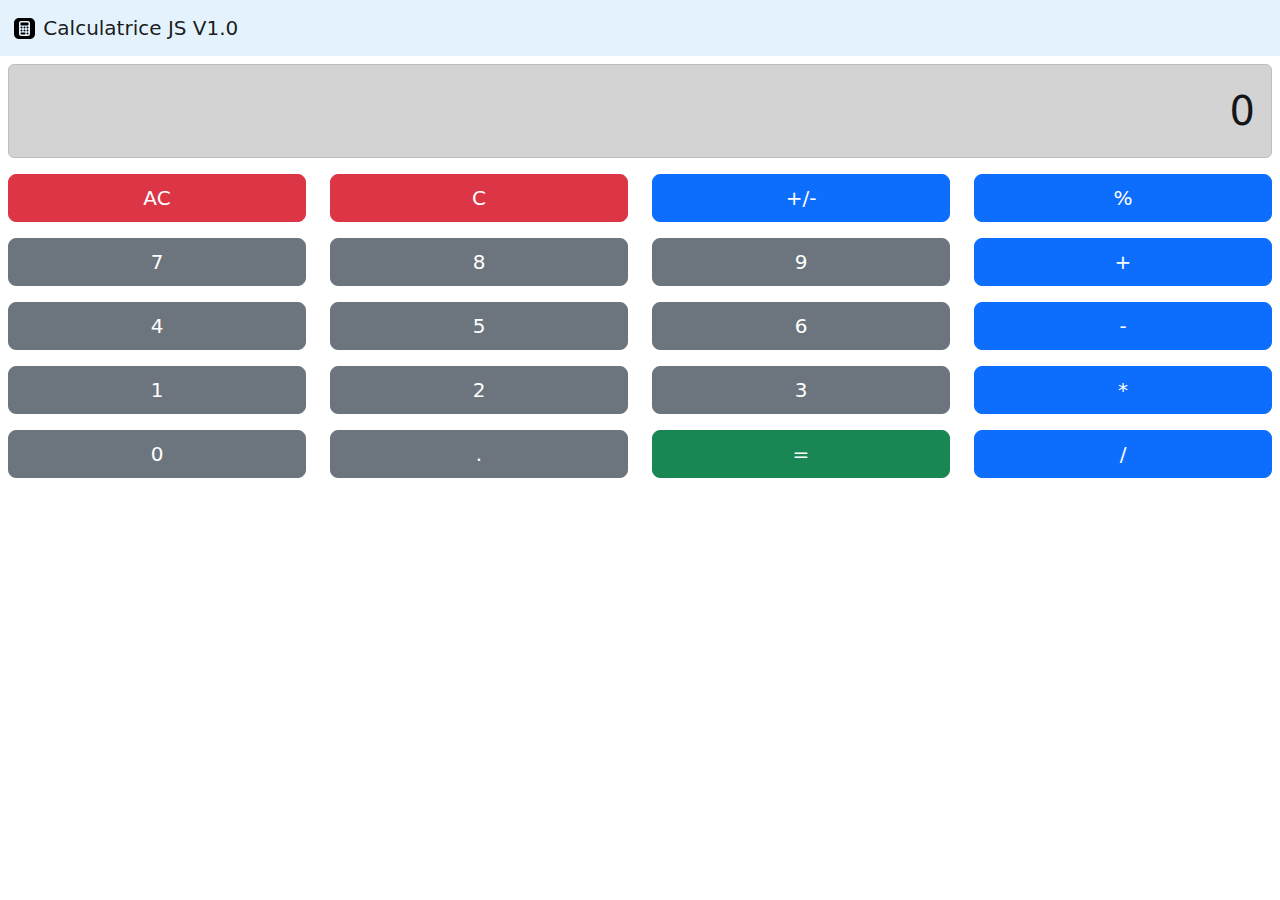
<file: prog_web/TP1/index.html>
<!doctype html>
<html lang="fr">
    <head>
        <meta charset="utf-8">
        <meta name="viewport" content="width=device-width, initial-scale=1">
        <meta name="description" content="TP ENSISA 1A IR - Calculatrice en JS">
        <meta name="author" content="Jonathan Weber">
        <title>Calculatrice JS</title>

        <!-- Include Bootstrap CSS -->  
        <link rel="stylesheet" href="css/bootstrap.min.css">
        <link rel="stylesheet" href="css/custom.css">
    </head>

    <body>

        <nav class="navbar" style="background-color: #e3f2fd;">
            <div class="container-fluid">
              <a class="navbar-brand" href="#">
                <img src="img/icons8-calculator.svg" alt="Logo" width="25" height="25" class="d-inline-block align-text-top">
                Calculatrice JS V1.0
              </a>
            </div>
        </nav>

        <div class="alert alert-dark m-2 text-end fs-1" id="display" role="alert">
            0
        </div>

        <div class="d-grid gap-4 p-2 d-md-flex">
            <button type="button" class="btn btn-danger btn-lg  w-100" id="btn-AC">AC</button>
            <button type="button" class="btn btn-danger btn-lg w-100"  id="btn-C">C</button>
            <button type="button" class="btn btn-primary btn-lg w-100" id="btn-pm">+/-</button>
            <button type="button" class="btn btn-primary btn-lg w-100" id="btn-percent">%</button>
        </div>
        <div class="d-grid gap-4 p-2 d-md-flex">
            <button type="button" class="btn btn-secondary btn-lg  w-100" id="btn-7">7</button>
            <button type="button" class="btn btn-secondary btn-lg w-100"  id="btn-8">8</button>
            <button type="button" class="btn btn-secondary btn-lg w-100" id="btn-9">9</button>
            <button type="button" class="btn btn-primary btn-lg w-100" id="btn-add">+</button>
        </div>
        <div class="d-grid gap-4 p-2 d-md-flex">
            <button type="button" class="btn btn-secondary btn-lg w-100"  id="btn-4">4</button>
            <button type="button" class="btn btn-secondary btn-lg w-100" id="btn-5">5</button>
            <button type="button" class="btn btn-secondary btn-lg w-100" id="btn-6">6</button>
            <button type="button" class="btn btn-primary btn-lg w-100" id="btn-sub">-</button>
        </div>
        <div class="d-grid gap-4 p-2 d-md-flex">
            <button type="button" class="btn btn-secondary btn-lg w-100" id="btn-1">1</button>
            <button type="button" class="btn btn-secondary btn-lg w-100" id="btn-2">2</button>
            <button type="button" class="btn btn-secondary btn-lg w-100" id="btn-3">3</button>
            <button type="button" class="btn btn-primary btn-lg w-100" id="btn-mult">*</button>
        </div>
        <div class="d-grid gap-4 p-2 d-md-flex">
            <button type="button" class="btn btn-secondary btn-lg w-100" id="btn-0">0</button>
            <button type="button" class="btn btn-secondary btn-lg w-100" id="btn-point">.</button>
            <button type="button" class="btn btn-success btn-lg w-100" id="btn-eq">=</button>
            <button type="button" class="btn btn-primary btn-lg w-100"  id="btn-div">/</button>
        </div>
        <!-- JS for bootstrap -->
        <script src="js/bootstrap.min.js"></script>
        <!-- JS du TP -->
        <script src="js/tp1.js"></script>
    </body>
</html>
</file>
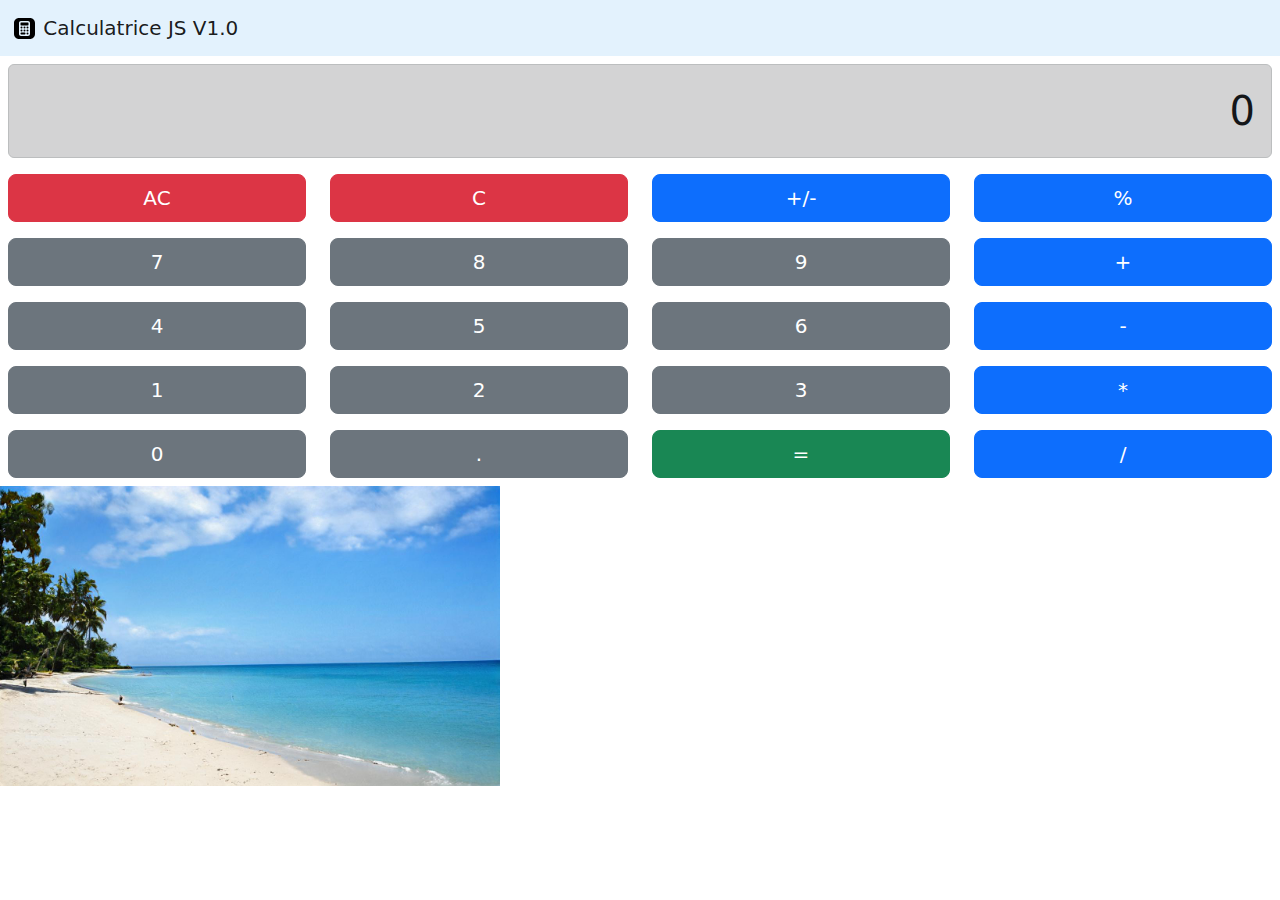
<file: prog_web/TP2/index.html>
<!doctype html>
<html lang="fr">
    <head>
        <meta charset="utf-8">
        <meta name="viewport" content="width=device-width, initial-scale=1">
        <meta name="description" content="TP ENSISA 1A IR - Calculatrice en JS">
        <meta name="author" content="Jonathan Weber">
        <title>Calculatrice JS</title>

        <!-- Include Bootstrap CSS -->  
        <link rel="stylesheet" href="css/bootstrap.min.css">
        <link rel="stylesheet" href="css/custom.css">
    </head>

    <body>

        <nav class="navbar" style="background-color: #e3f2fd;">
            <div class="container-fluid">
              <a class="navbar-brand" href="#">
                <img src="img/icons8-calculator.svg" alt="Logo" width="25" height="25" class="d-inline-block align-text-top">
                Calculatrice JS V1.0
              </a>
            </div>
        </nav>

        <div class="alert alert-dark m-2 text-end fs-1" id="display" role="alert">
            0
        </div>

        <div class="d-grid gap-4 p-2 d-md-flex">
            <button type="button" class="btn btn-danger btn-lg  w-100" id="btn-AC">AC</button>
            <button type="button" class="btn btn-danger btn-lg w-100"  id="btn-C">C</button>
            <button type="button" class="btn btn-primary btn-lg w-100" id="btn-pm">+/-</button>
            <button type="button" class="btn btn-primary btn-lg w-100" id="btn-percent">%</button>
        </div>
        <div class="d-grid gap-4 p-2 d-md-flex">
            <button type="button" class="btn btn-secondary btn-lg  w-100" id="btn-7">7</button>
            <button type="button" class="btn btn-secondary btn-lg w-100"  id="btn-8">8</button>
            <button type="button" class="btn btn-secondary btn-lg w-100" id="btn-9">9</button>
            <button type="button" class="btn btn-primary btn-lg w-100" id="btn-add">+</button>
        </div>
        <div class="d-grid gap-4 p-2 d-md-flex">
            <button type="button" class="btn btn-secondary btn-lg w-100"  id="btn-4">4</button>
            <button type="button" class="btn btn-secondary btn-lg w-100" id="btn-5">5</button>
            <button type="button" class="btn btn-secondary btn-lg w-100" id="btn-6">6</button>
            <button type="button" class="btn btn-primary btn-lg w-100" id="btn-sub">-</button>
        </div>
        <div class="d-grid gap-4 p-2 d-md-flex">
            <button type="button" class="btn btn-secondary btn-lg w-100" id="btn-1">1</button>
            <button type="button" class="btn btn-secondary btn-lg w-100" id="btn-2">2</button>
            <button type="button" class="btn btn-secondary btn-lg w-100" id="btn-3">3</button>
            <button type="button" class="btn btn-primary btn-lg w-100" id="btn-mult">*</button>
        </div>
        <div class="d-grid gap-4 p-2 d-md-flex">
            <button type="button" class="btn btn-secondary btn-lg w-100" id="btn-0">0</button>
            <button type="button" class="btn btn-secondary btn-lg w-100" id="btn-point">.</button>
            <button type="button" class="btn btn-success btn-lg w-100" id="btn-eq">=</button>
            <button type="button" class="btn btn-primary btn-lg w-100"  id="btn-div">/</button>
        </div>
        <div id="carouselExampleSlidesOnly" class="carousel slide" data-bs-ride="carousel">
            <div class="carousel-inner">
              <div class="carousel-item active">
                <img src="img/paysages/paysage0.jpg" class="img-fluid d-block" style="height: 300px; width: auto;" alt="paysage0">
              </div>
              <div class="carousel-item">
                <img src="img/paysages/paysage1.jpg" class="img-fluid d-block" style="height: 300px; width: auto;" alt="paysage1">
              </div>
              <div class="carousel-item">
                <img src="img/paysages/paysage2.jpg" class="img-fluid d-block" style="height: 300px; width: auto;" alt="paysage2">
              </div>
            </div>
          </div>
        <!-- JS for bootstrap -->
        <script src="js/bootstrap.min.js"></script>
        <script src="js/jquery-3.7.1.js"></script>
        <!-- JS du TP -->
        <script src="js/tp2.js"></script>
    </body>
</html>
</file>
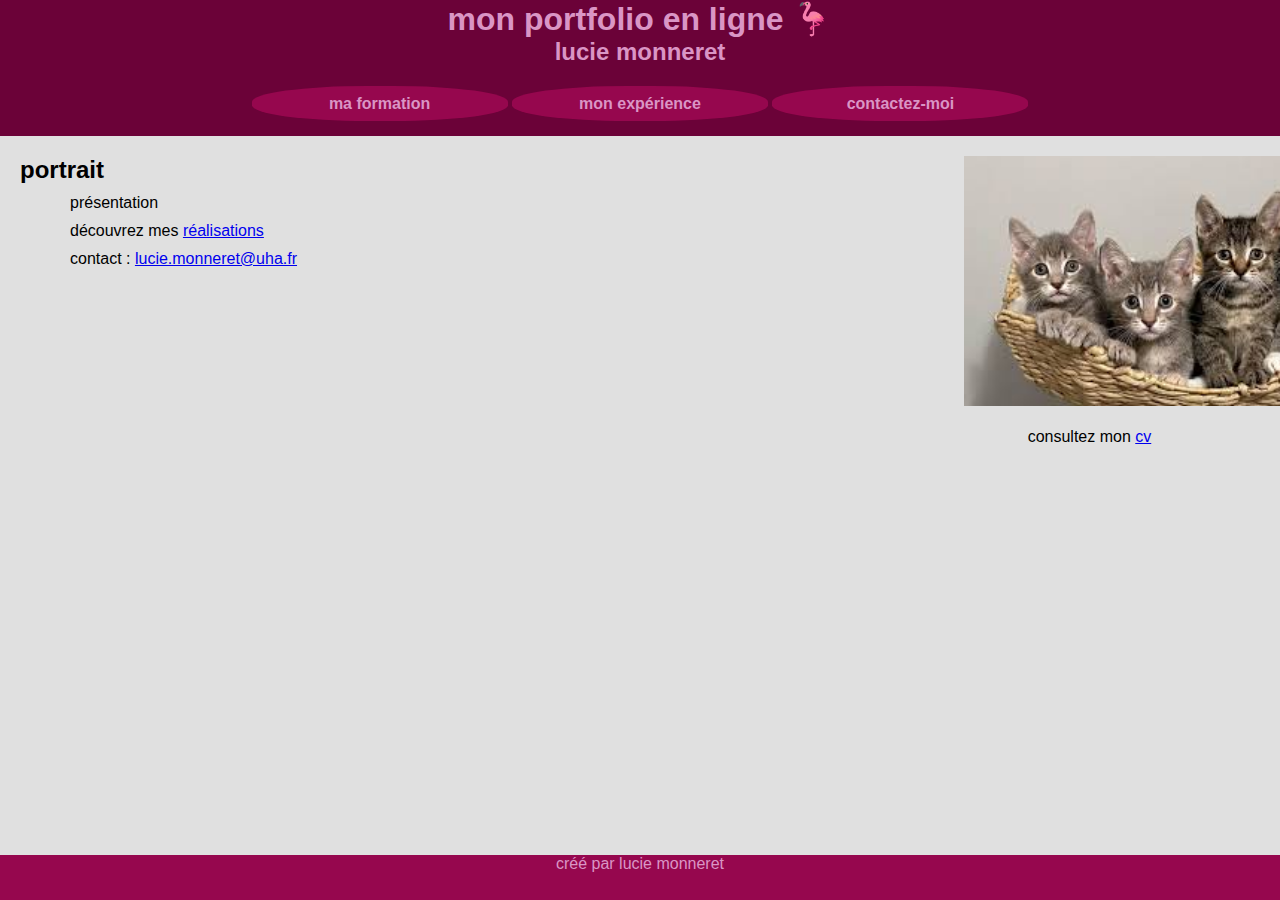
<file: techno_web/TP tkt/index.html>
<!DOCTYPE html>
<html lang="fr">
<head>
    <meta charset="UTF-8">
    <link rel="stylesheet" href="style.css"/>
    <title>titre de mon site - ma page</title>
</head>
<body>
    <header>
        <h1>
            <a href="index.html"> mon portfolio en ligne 🦩</a>
        </h1>
        <h2>
            <a href="index.html">lucie monneret</a>
        </h2>
        <nav>
            <a href="formation.html">ma formation</a>
            <a href="experience.html">mon expérience</a>
            <a href="contact.html">contactez-moi</a>
        </nav>
    </header>
    <section id="contenu">
        <div id="accueil_gauche">
            <h2>portrait</h2>
            <p>présentation</p>
            <p>découvrez mes <a href="realisations.html">réalisations</a></p>
            <p>contact : <a href="mailto:lucie.monneret@uha.fr">lucie.monneret@uha.fr</a></p>
        </div>
        <div id="accueil_droite">
            <p>
                <img src="images/img1.jpeg" alt="c'est des chatons trop mimis hihi" height="250px" width="auto"/>
            </p>
            <br/> 
            <p>consultez mon <a href="documents/cv.pdf">cv</a></p>
        </div>
    </section>
    <footer>
        <p>créé par lucie monneret</p>
    </footer>
</body>
</html>
</file>
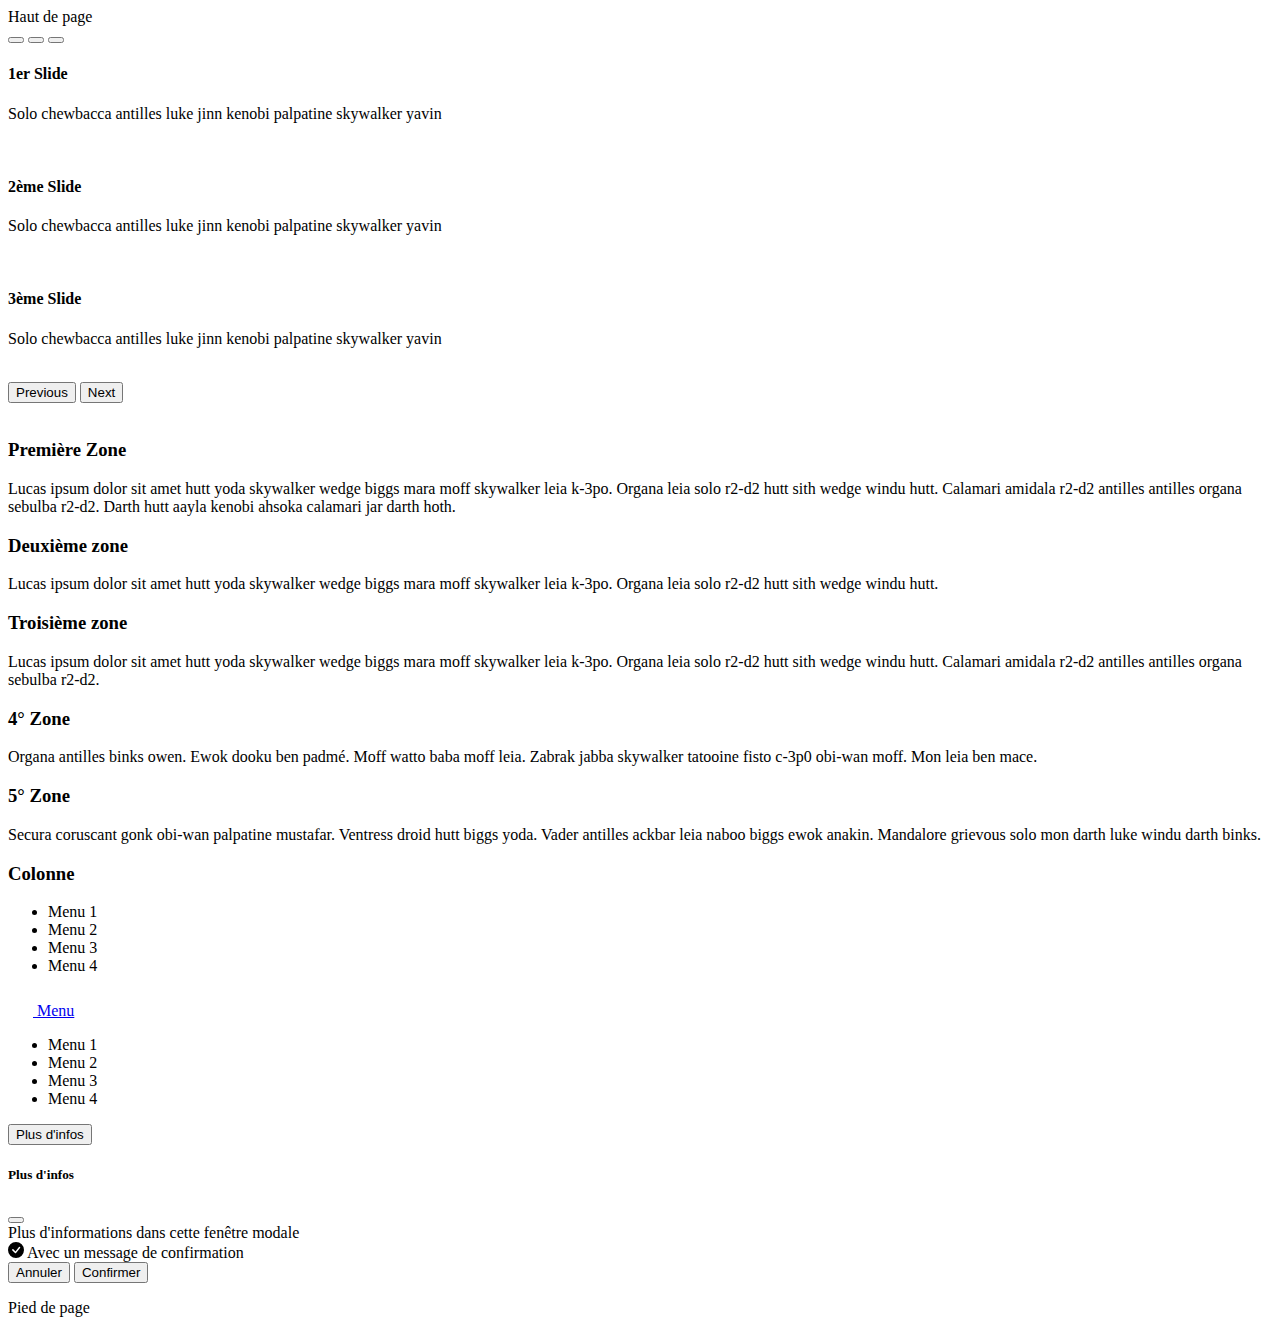
<file: techno_web/amphi_1/rompiche.html>
<!DOCTYPE html>
<html lang="fr" dir="ltr">
  <head>
    <meta charset="utf-8">
    <title>Exercice TD7, Découverte HTML, 1ère année de BUT</title>
    <link href="https://cdn.jsdelivr.net/npm/bootstrap@5.0.2/dist/css/bootstrap.min.css" rel="stylesheet" integrity="sha384-EVSTQN3/azprG1Anm3QDgpJLIm9Nao0Yz1ztcQTwFspd3yD65VohhpuuCOmLASjC" crossorigin="anonymous">

  </head>
  <body>
    <header>
      <div class="p-3 bg-dark text-white fs-2">Haut de page</div>
    </header>
      <div class="p-3 bg-info">
        <div id="carouselExampleIndicators" class="carousel slide" data-bs-ride="carousel">
          <div class="carousel-indicators p-0">
            <button type="button" data-bs-target="#carouselExampleIndicators" data-bs-slide-to="0" class="active" aria-current="true" aria-label="Slide 1"></button>
            <button type="button" data-bs-target="#carouselExampleIndicators" data-bs-slide-to="1" aria-label="Slide 2"></button>
            <button type="button" data-bs-target="#carouselExampleIndicators" data-bs-slide-to="2" aria-label="Slide 3"></button>
          </div>
          <div class="carousel-inner">
            <div class="carousel-item active">
              <div class="text-white fs-3 fw-bold text-center">
                <h4>1er Slide</h4>
                <p>Solo chewbacca antilles luke jinn kenobi palpatine skywalker yavin</p>
                <br>
              </div>
            </div>
            <div class="carousel-item">
              <div class="text-white fs-3 fw-bold text-center">
                <h4>2ème Slide</h4>
                <p>Solo chewbacca antilles luke jinn kenobi palpatine skywalker yavin</p>
                <br>
              </div>
            </div>
            <div class="carousel-item">
              <div class="text-white fs-3 fw-bold text-center">
                <h4>3ème Slide</h4>
                <p>Solo chewbacca antilles luke jinn kenobi palpatine skywalker yavin</p>
                <br>
              </div>
            </div>
          </div>
          <button class="carousel-control-prev" type="button" data-bs-target="#carouselExampleIndicators" data-bs-slide="prev">
            <span class="carousel-control-prev-icon" aria-hidden="true"></span>
            <span class="visually-hidden">Previous</span>
          </button>
          <button class="carousel-control-next" type="button" data-bs-target="#carouselExampleIndicators" data-bs-slide="next">
            <span class="carousel-control-next-icon" aria-hidden="true"></span>
            <span class="visually-hidden">Next</span>
          </button>
        </div>
      </div>
    <div>
      <br>
    </div>
    <div class="container">
      <div class="container row m-3  mb-5">

        <div class="col-xl-9 col-md-9 h-100 row">
          <div class="col-xl-4 col-md-12 py-2 container order-xl-1 order-md-2 order-sm-2">
            <div class="text-white bg-primary p-3 rounded h-100">
            <h3>Première Zone</h3>
            <p>Lucas ipsum dolor sit amet hutt yoda skywalker wedge biggs mara moff skywalker leia k-3po. Organa leia solo r2-d2 hutt sith wedge windu hutt. Calamari amidala r2-d2 antilles antilles organa sebulba r2-d2. Darth hutt aayla kenobi ahsoka calamari jar darth hoth.</p>
          </div>
        </div>
          <div class="col-xl-4 col-md-12 py-2 container order-xl-2 order-md-1 order-sm-1">
            <div class="text-white bg-success p-3 rounded h-100">
              <h3>Deuxième zone</h3>
              <p>Lucas ipsum dolor sit amet hutt yoda skywalker wedge biggs mara moff skywalker leia k-3po. Organa leia solo r2-d2 hutt sith wedge windu hutt.</p>
            </div>
          </div>
          <div class="col-xl-4 col-md-12 py-2 container order-xl-3 order-md-4 order-sm-4">
            <div class="text-black bg-warning p-3 rounded h-100">
            <h3>Troisième zone</h3>
            <p>Lucas ipsum dolor sit amet hutt yoda skywalker wedge biggs mara moff skywalker leia k-3po. Organa leia solo r2-d2 hutt sith wedge windu hutt. Calamari amidala r2-d2 antilles antilles organa sebulba r2-d2.</p>
          </div>
        </div>
              <div class="col-xl-6 col-md-12 py-2 container order-xl-4 order-md-5 order-sm-5">
                <div class="bg-light p-3 rounded h-100">
                  <h3>4° Zone</h3>
                  <p>Organa antilles binks owen. Ewok dooku ben padmé. Moff watto baba moff leia. Zabrak jabba skywalker tatooine fisto c-3p0 obi-wan moff. Mon leia ben mace.</p>
                </div>
              </div>
              <div class="col-xl-6 col-md-12 py-2 container order-xl-5 order-md-3 order-sm-3">
                <div class="bg-light p-3 rounded h-100">
                <h3>5° Zone</h3>
                <p>Secura coruscant gonk obi-wan palpatine mustafar. Ventress droid hutt biggs yoda. Vader antilles ackbar leia naboo biggs ewok anakin. Mandalore grievous solo mon darth luke windu darth binks.</p>
              </div>
            </div>
        </div>
        <div class="col-xl-3 col-md-3 col-sm-12 row">
          <div class="col-12 container">
            <div class="text-white bg-danger h-100 p-3 rounded">
              <h3>Colonne</h3>
              <div class="d-lg-block d-md-none d-sm-none">
                <ul class="text-white">
                  <li>Menu 1</li>
                  <li>Menu 2</li>
                  <li>Menu 3</li>
                  <li>Menu 4</li>
                </ul>
              </div>
            <div class="d-lg-none d-md-block text-decoration-none">
              <a data-bs-toggle="collapse" href="#collapse" role="button" aria-expanded="false" class="text-decoration-none text-reset"><svg xmlns="http://www.w3.org/2000/svg" width="25" height="25" fill="white" class="bi bi-list-ul" viewBox="0 0 16 16">
  <path fill-rule="evenodd" d="M5 11.5a.5.5 0 0 1 .5-.5h9a.5.5 0 0 1 0 1h-9a.5.5 0 0 1-.5-.5zm0-4a.5.5 0 0 1 .5-.5h9a.5.5 0 0 1 0 1h-9a.5.5 0 0 1-.5-.5zm0-4a.5.5 0 0 1 .5-.5h9a.5.5 0 0 1 0 1h-9a.5.5 0 0 1-.5-.5zm-3 1a1 1 0 1 0 0-2 1 1 0 0 0 0 2zm0 4a1 1 0 1 0 0-2 1 1 0 0 0 0 2zm0 4a1 1 0 1 0 0-2 1 1 0 0 0 0 2z"/>
</svg> Menu</a>
              <ul class="text-white collapse" id="collapse">
                <li>Menu 1</li>
                <li>Menu 2</li>
                <li>Menu 3</li>
                <li>Menu 4</li>
              </ul>
            </div>
            <div class="text-center">
              <button type="button" class="btn btn-primary" data-bs-toggle="modal" data-bs-target="#exampleModal">
                Plus d'infos
              </button>
            </div>
              </div>
              <div class="modal fade text-black" id="exampleModal" tabindex="-1" aria-labelledby="exampleModalLabel" aria-hidden="true">
                <div class="modal-dialog">
                  <div class="modal-content">
                    <div class="modal-header">
                      <h5 class="modal-title" id="exampleModalLabel">Plus d'infos</h5>
                      <button type="button" class="btn-close" data-bs-dismiss="modal" aria-label="Close"></button>
                    </div>
                    <div class="modal-body">
                      Plus d'informations dans cette fenêtre modale
                    </div>
                    <div class="collapse" id="collapseExample">
                      <div class="card card-body">
                        <div class=" alert-success p-3">
                          <svg xmlns="http://www.w3.org/2000/svg" width="16" height="16" fill="currentColor" class="bi bi-check-circle-fill" viewBox="0 0 16 16">
                            <path d="M16 8A8 8 0 1 1 0 8a8 8 0 0 1 16 0zm-3.97-3.03a.75.75 0 0 0-1.08.022L7.477 9.417 5.384 7.323a.75.75 0 0 0-1.06 1.06L6.97 11.03a.75.75 0 0 0 1.079-.02l3.992-4.99a.75.75 0 0 0-.01-1.05z"/>
                          </svg> Avec un message de confirmation
                        </div>
                      </div>
                    </div>
                    <div class="modal-footer">
                      <button type="button" class="btn btn-secondary" data-bs-dismiss="modal">Annuler</button>
                      <button class="btn btn-primary" type="button" data-bs-toggle="collapse" data-bs-target="#collapseExample" aria-expanded="true" aria-controls="collapseExample">
                        Confirmer
                      </button>
                    </p>
                      </div>
                    </div>
                    </div>
                  </div>
                </div>
              </div>
              </div>
          </div>
      <footer><div class="fixed-bottom p-3 bg-dark text-white fs-5">Pied de page</div></footer>
  </body>

  <script src="https://cdn.jsdelivr.net/npm/bootstrap@5.1.3/dist/js/bootstrap.bundle.min.js" integrity="sha384-ka7Sk0Gln4gmtz2MlQnikT1wXgYsOg+OMhuP+IlRH9sENBO0LRn5q+8nbTov4+1p" crossorigin="anonymous"></script>
</html>
</file>
<file: prog_web/TP1/css/custom.css>
.small-text {
    font-size: 0.6em;
}
</file>
<file: prog_web/TP2/css/custom.css>
.small-text {
    font-size: 0.6em;
}
</file>
<file: techno_web/TP tkt/style.css>
/* 
#toto => balise avec l'id "toto" : <p id="toto">Salut toto</p>
.titi => balise avec la class "titi" : <p class="titi">Salut titi</p>
div => s'applique a toutes les balises div : <div>Toutes les divs prennent les modifications css</div>


=== Couleurs à savoir pour le partiel ===
NOIR : 0% de toutes les couleurs :      #000000 / rgb(0,0,0)
BLANC : 100% de toutes les couleurs :   #FFFFFF / rgb(255,255,255)
ROUGE : 100% de rouge, 0% du reste      #FF0000 / rgb(255,0,0)
VERT : 100% de vert, 0% du reste        #00FF00 / rgb(0,255,0)
BLEU : 100% de bleu, 0% du reste        #0000FF / rgb(0,0,255)
*/

*{
    /*réinitialiser les marges*/
    margin:0;
    padding:0;
    font-family:Verdana, Geneva, Tahoma, sans-serif;
}

/* body{
    background-color: #f0f0f0;
} */

header{
    background-color: rgb(107, 2, 56);
}

#contenu{
    background-color: #E0E0E0;
    /* background: rgb(150,7,78);
     background: -moz-linear-gradient(90deg, rgb(150, 7, 78) 0%, rgba(255,20,147,1) 50%, rgba(107,2,56,1) 75%);
    background: -webkit-linear-gradient(90deg, rgba(150,7,78,1) 0%, rgba(255,20,147,1) 50%, rgba(107,2,56,1) 75%);
    background: linear-gradient(90deg, rgba(150,7,78,1) 0%, rgba(255,20,147,1) 50%, rgba(107,2,56,1) 75%);
    filter: progid:DXImageTransform.Microsoft.gradient(startColorstr="#96074e",endColorstr="#450733",GradientType=1); */
    padding: 20px;
}

footer{
    background-color: rgb(150, 7, 78);
    color:rgb(218, 149, 197);
    height: 45px;
    text-align: center;
    position: fixed;
    bottom:0;
}

header,footer{
    width: 100%;
}

nav, #contenu{
    width:auto;
    height: 80vh;
}

header a{
    color:rgb(218, 149, 197);
    text-decoration: none;
}

header a:hover{
    color:deeppink;
}

header h1, header h2{
    text-align: center;
}

nav{
    height:50px;
    margin:auto;
    text-align: center;
    font-weight: bold;
    margin-top: 20px;
}

nav a{
    background-color: rgb(150, 7, 78);
    display: inline-block;
    width: 20%;
    border-radius: 45%;
    line-height: 35px;
}

nav a:hover{
    background-color:rgb(69, 7, 51);
    color:rgb(255, 159, 191);
}

#contenu div{
    display: inline-block;
    vertical-align: top;
}

#accueil_gauche{
    width: 940px;
}

#accueil_droite{
    width: 250px;
    text-align: center;
}

#accueil_gauche p{
    text-align: justify;
    margin: 10px 50px;
}
</file>
